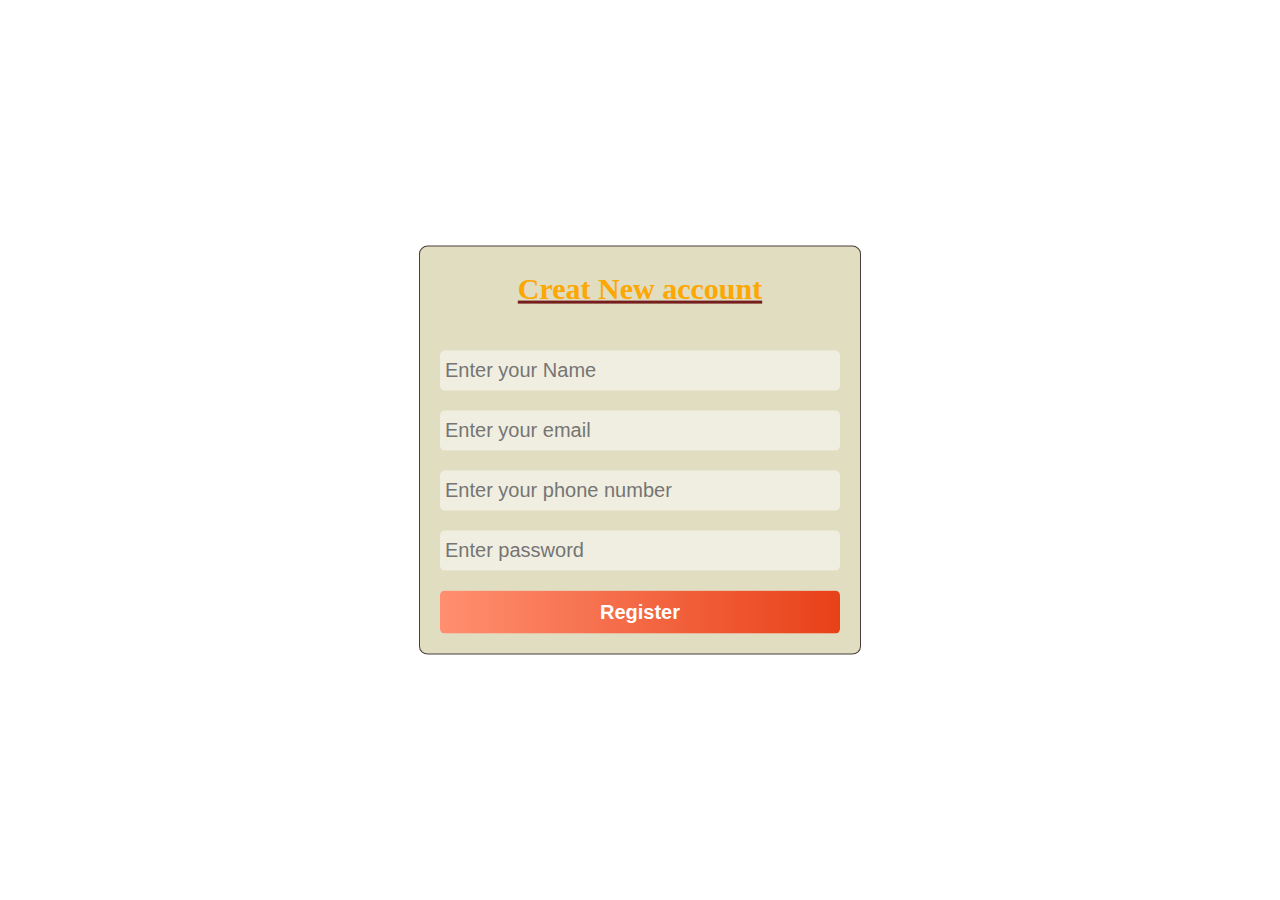
<file: Register.html>
<!DOCTYPE html>
<html lang="en">
  <head>
    <meta charset="UTF-8" />
    <meta name="viewport" content="width=device-width, initial-scale=1.0" />
    <title>Creat New account</title>
    <link rel="stylesheet" href="register.css" />
  </head>
  <body>
    <div class="regFrom">
      <h2>Creat New account</h2>
      <form action="">
        <input id="UserName" type="text" placeholder="Enter your Name" />
        <input id="Email" type="email" placeholder="Enter your email" />
        <input id="phone" type="number" placeholder="Enter your phone number" />
        <input id="password" type="password" placeholder="Enter password" />
        <button id="register" type="submit">Register</button>
      </form>
    </div>
    <script src="register.js"></script>
  </body>
</html>
</file>
<file: register.css>
form {
  display: flex;
  flex-direction: column;
  width: 400px;
  gap: 10px;

  padding: 20px 20px;
  border-radius: 2%;
}
h2 {
  color: #fda702;
  font-size: 25px;
  font-weight: bold;
}
.regFrom {
  position: absolute;
  top: 50%;
  left: 50%;
  transform: translate(-50%, -50%);
  align-items: center;
  background-color: rgb(225, 221, 193);
  border-radius: 2%;
  border: 1px solid rgb(74, 60, 60);
}
.regFrom h2 {
  font-size: 30px;
  text-align: center;
  font-weight: 600;
  text-decoration: underline rgb(118, 29, 29);
}
form input {
  height: 30px;
  margin-bottom: 10px;
  padding: 5px;
  border: none;
  outline: none;
  color: #fda702;
  background-color: rgba(255, 255, 255, 0.5);
  border-radius: 5px;
  font-size: 20px;
}
form input:hover {
  cursor: pointer;
  box-shadow: inset 0 0 10px rgba(177, 177, 177, 0.5);
  scale: 1.07;
  transition: 0.3s;
}
#register {
  font-size: 20px;
  background-image: linear-gradient(to right, #ff8f70, #e84118);
  color: rgb(255, 255, 255);
  border: none;
  border-radius: 5px;
  padding: 10px 20px;
  font-weight: bold;
}
#register:hover {
  cursor: pointer;
  background-image: linear-gradient(to right, #eb5830, #f1380e);
  transition: 0.3s;
  scale: 1.07;
}
</file>
